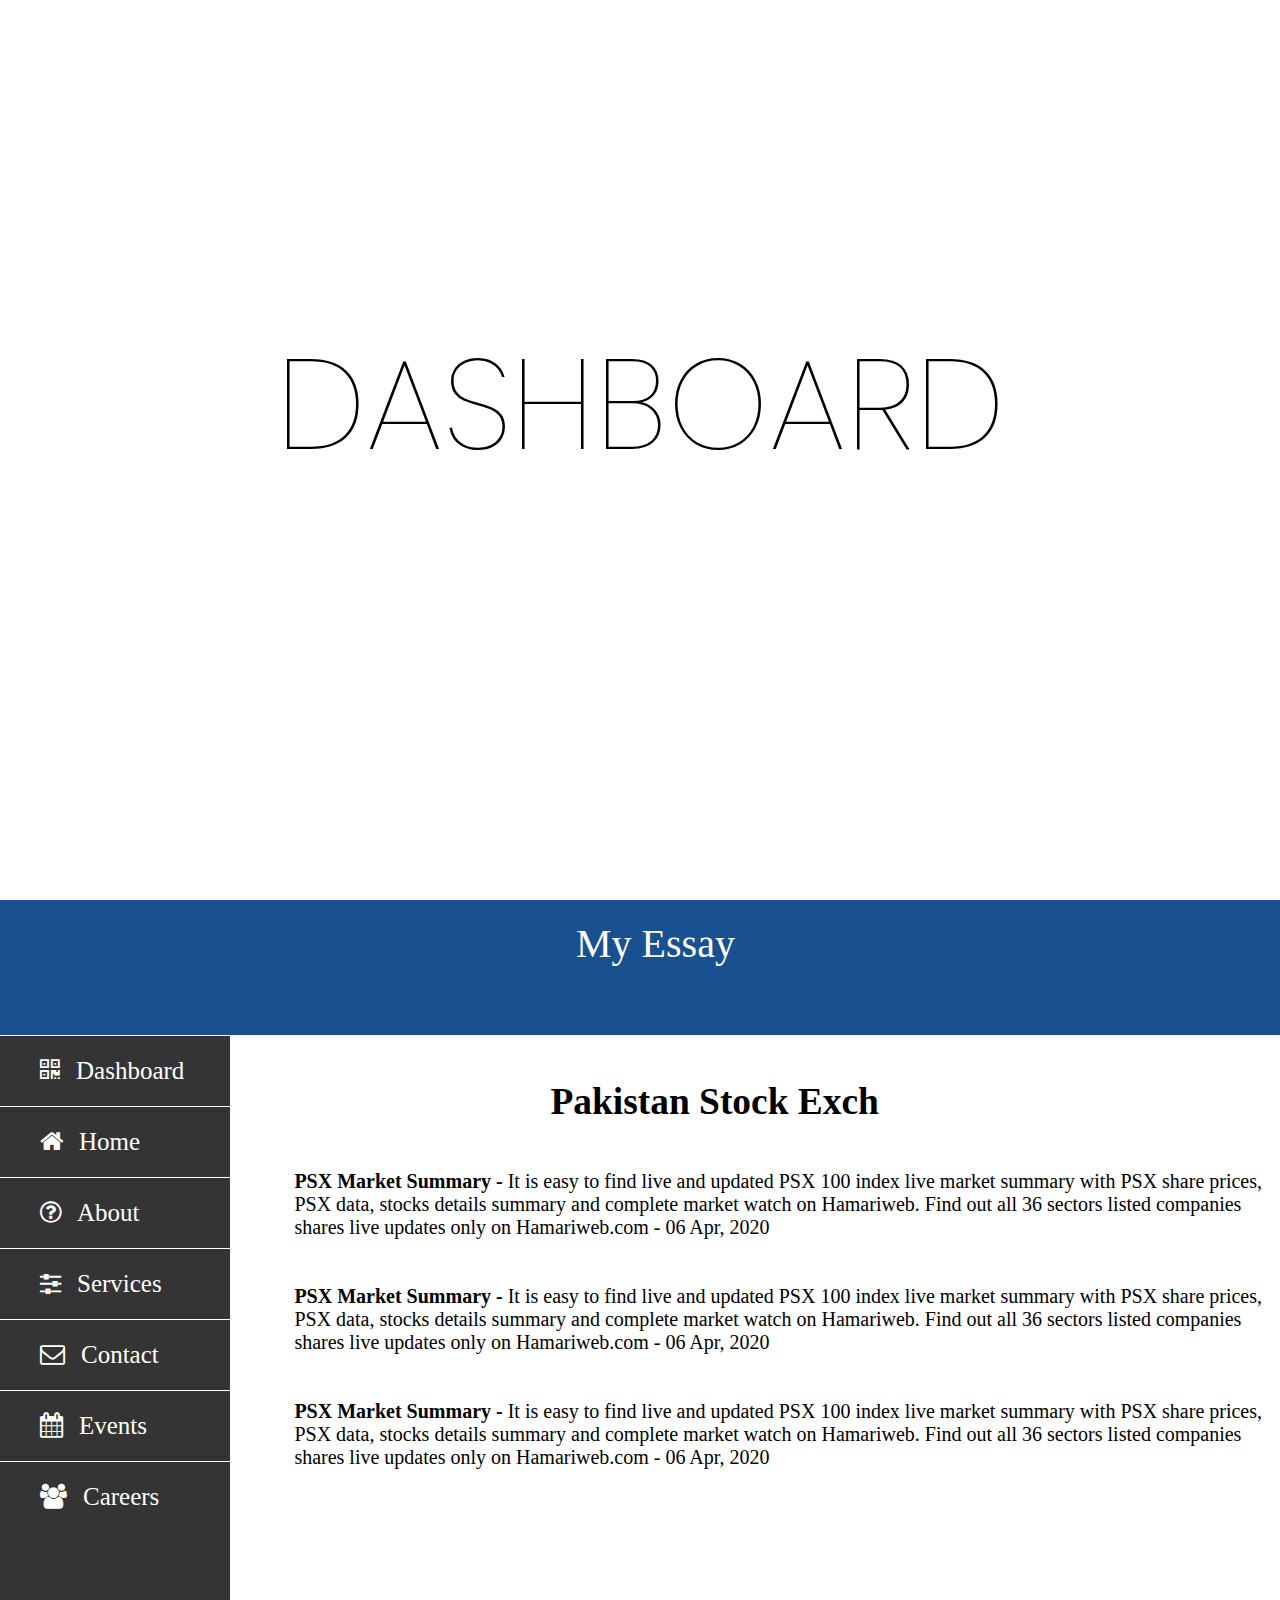
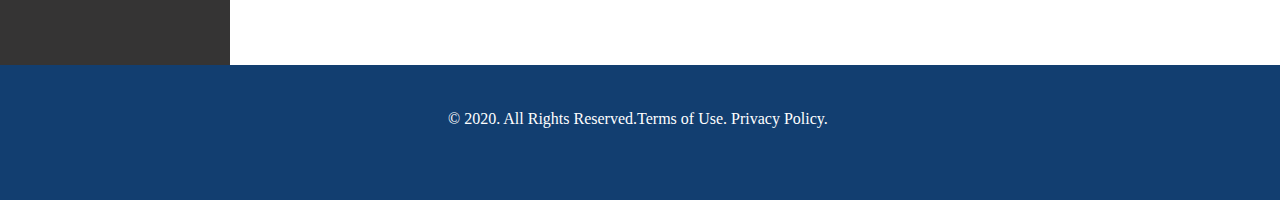
<file: Part-1/index.html>
<!DOCTYPE html>
<html>
    <head>
      <title>Assignment-3 Part-1</title>
      <link href="style.css" rel="stylesheet" type="text/css" />
      <link href="https://stackpath.bootstrapcdn.com/font-awesome/4.7.0/css/font-awesome.min.css" rel="stylesheet" integrity="sha384-wvfXpqpZZVQGK6TAh5PVlGOfQNHSoD2xbE+QkPxCAFlNEevoEH3Sl0sibVcOQVnN" crossorigin="anonymous">
    </head>
<body>
            <!--top-Page Work -->
  <div class="main-page">
      <h1>D<span>a</span>shboard</h1>
  </div>
            
           <!--Header Work -->
  <div class="main-header">
      <header>My Essay</header>
  </div>
         
           <!--center Work -->
  <div class="heading">
    <h3>Pakistan Stock Exch</h3>
  </div>
  <div class="Paragraph-main">
    <p>
      <span>PSX Market Summary - </span>It is easy to find live and updated PSX 100 index live market summary with PSX 
      share prices, PSX data, stocks details summary and complete market watch on Hamariweb. Find out all 
      36 sectors listed companies shares live updates only on Hamariweb.com - 06 Apr, 2020
    </p>
    <br />
    <br />
    <p>
      <span>PSX Market Summary - </span>It is easy to find live and updated PSX 100 index live market summary with PSX 
      share prices, PSX data, stocks details summary and complete market watch on Hamariweb. Find out all 
      36 sectors listed companies shares live updates only on Hamariweb.com - 06 Apr, 2020
  </p>
  <br />
  <br />
  <p>
    <span>PSX Market Summary - </span>It is easy to find live and updated PSX 100 index live market summary with PSX 
    share prices, PSX data, stocks details summary and complete market watch on Hamariweb. Find out all 
    36 sectors listed companies shares live updates only on Hamariweb.com - 06 Apr, 2020
</p>
</div>
        
            <!--Sidebar Work -->
  <div class="sidebar-main">
    <ul>
        <li><a href="#"><i class="fa fa-qrcode" aria-hidden="true"></i>Dashboard</a></li>
        <li><a href="#"><i class="fa fa-home" aria-hidden="true"></i>Home</a></li>
        <li><a href="#"><i class="fa fa-question-circle-o" aria-hidden="true"></i>About</a></li>
        <li><a href="#"><i class="fa fa-sliders" aria-hidden="true"></i>Services</a></li>
        <li><a href="#"><i class="fa fa-envelope-o" aria-hidden="true"></i>Contact</a></li>
        <li><a href="#"><i class="fa fa-calendar" aria-hidden="true"></i>Events</a></li>
        <li><a href="#"><i class="fa fa-users" aria-hidden="true"></i>Careers</a></li>
    </ul>
  </div> 

          <!--Footer Work -->
  <div class="footer-main">
    <P>© 2020. All Rights Reserved.Terms of Use. Privacy Policy.</P>
        
 </div>
</body>
</html>
</file>
<file: Part-1/style.css>
@import url(https://fonts.googleapis.com/css?family=Poppins);
 
            
              /**Main-top-Page Work**/
  .main-page
{
  margin: 0;
  padding: 0;
  min-height: 90vh;
  display: flex;
  justify-content: center;
  align-items: center;
  font-family: 'Poppins', sans-serif;
  overflow: hidden;
}
  h1
{
  position: relative;
  font-weight: 100;
  margin: 0;
  padding: 0;
  text-transform: uppercase;
  font-size: 8em;
}
  h1 span
{
  position: relative;
  display: inline-block;
  transition: 1s;
}
  h1:hover span
{
  transform: rotate(190deg) translate(5px,0);
  transition-delay: 1s;
}
  h1 span:before
{
  content: "";
  position: absolute;
  top: 148px;
  left: 13px;
  width: 13px;
  height: 1000px;
  background: #000;
  border-left: 23px solid #e91e63;
  border-right: 23px solid #ffeb3b; 
  box-shadow: 0 0 0 10px #000;
  transform: scaleY(0);
  transform-origin: bottom;
  transition: 0.5s;
}
  h1:hover span:before
{
  transform: scaleY(1);
}
        

          /**Main-Header Work**/
  .main-header
{
  position: absolute;
  top: 100%;
  width: 100%;
  height: 15%;
  background-color: rgb(25, 80, 143);
}
 header
{
  position: absolute;
  top: 20px;
  left: 45%;
  display: flex;
  align-items: center;
  justify-content: center;
  color: white;
  font-size: 40px;
}
     

        /**Main-center Work**/
  .heading
{
  position: absolute;
  top: 120%;
  left: 43%;
  font-size: xx-large;
}
  .Paragraph-main
{
  position: absolute;
  top: 130%;
  left: 23%;
  font-size: 20px;
}
  .Paragraph-main span
{
  font-weight: bold;
}
     

        /**Main-Sidebar Work**/
  *
{
  margin: 0;
  padding: 0;
  text-decoration: none;
  list-style: none;
}
  .sidebar-main
{
  position: absolute;
  top: 115%;
  width: 230px;
  height: 70%;
  background: rgb(53, 52, 52);
}
 .sidebar-main ul a
{
  color: white;
  display: block;
  height: 100%;
  width: 100%;
  padding-left: 40px;
  font-size: 25px;
  line-height: 70px;
  box-sizing: border-box;
  border-top: 1px solid white;
  transition: .4s;
}
 .sidebar-main ul i 
{
  margin-right: 16px;
}
    

        /* *Main-Footer Work**/
 .footer-main
{
  position: absolute;
  top: 185%;
  width: 100%;
  height: 15%;
  background-color: rgb(18, 62, 112);
} 
  .footer-main p
{
  position: absolute;
  top: 45px;
  left: 35%;
  color: white;
}
</file>
